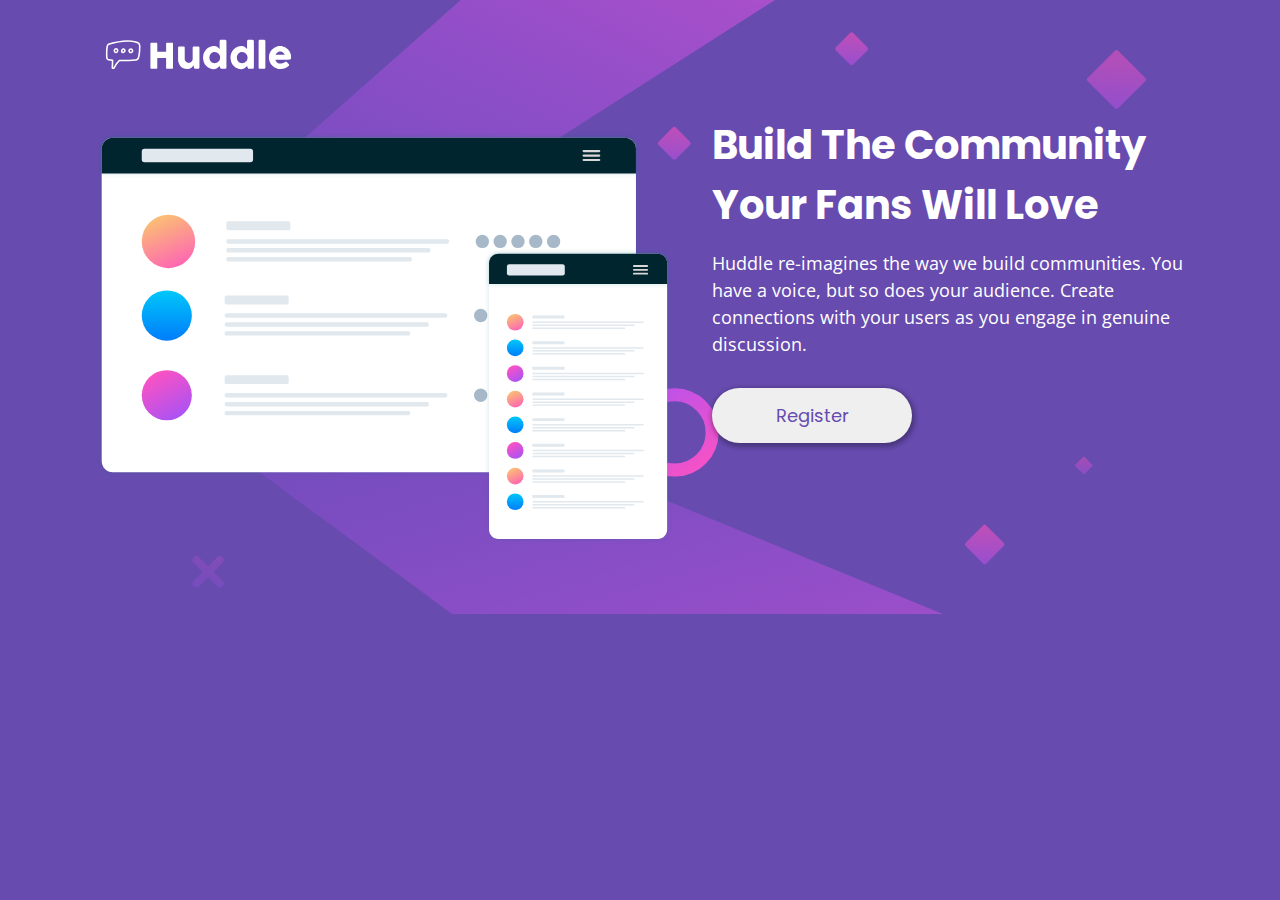
<file: index.html>
<!DOCTYPE html>
<html lang="en">
  <head>
    <meta charset="UTF-8" />
    <meta name="viewport" content="width=device-width, initial-scale=1.0" />
    <!-- displays site properly based on user's device -->

    <!--Fuentes-->
    <link rel="preconnect" href="https://fonts.googleapis.com" />
    <link rel="preconnect" href="https://fonts.gstatic.com" crossorigin />
    <link
      rel="stylesheet"
      href="https://cdnjs.cloudflare.com/ajax/libs/font-awesome/6.1.1/css/all.min.css"
      integrity="sha512-KfkfwYDsLkIlwQp6LFnl8zNdLGxu9YAA1QvwINks4PhcElQSvqcyVLLD9aMhXd13uQjoXtEKNosOWaZqXgel0g=="
      crossorigin="anonymous"
      referrerpolicy="no-referrer"
    />
    <link
      href="https://fonts.googleapis.com/css2?family=Open+Sans&family=Poppins:wght@400;600&display=swap"
      rel="stylesheet"
    />
    <link
      rel="icon"
      type="image/png"
      sizes="32x32"
      href="./images/favicon-32x32.png"
    />

    <!--CSS-->
    <link rel="stylesheet" href="./style.css" />

    <title>Huddle landing page with single introductory section</title>
  </head>

  <body>
    <main>
      <div class="container">
        <div class="left">
          <header>
            <div class="logo">
              <img src="./images/logo.svg" alt="" />
            </div>
            <div class="hero">
              <img src="./images/illustration-mockups.svg" alt="" />
            </div>
          </header>
        </div>

        <div class="right">
          <section>
            <article>
              <h1>Build The Community Your Fans Will Love</h1>
              <p>
                Huddle re-imagines the way we build communities. You have
                a&nbsp;voice, but so does your audience. Create connections with
                your users as you engage in genuine discussion.
              </p>
              <button>Register</button>
            </article>
          </section>

          <footer>
            <div class="icons">
              <div class="fb"><i class="fa-brands fa-facebook"></i></div>
              <div class="twitter"><i class="fa-brands fa-twitter"></i></div>
              <div class="insta"><i class="fa-brands fa-instagram"></i></div>
            </div>
          </footer>
        </div>
      </div>
    </main>
  </body>
</html>
</file>
<file: style.css>
@import url("https://fonts.googleapis.com/css2?family=Poppins:wght@400;600&display=swap");
@import url("https://fonts.googleapis.com/css2?family=Open+Sans&display=swap");

* {
  margin: 0;
  padding: 0;
  box-sizing: border-box;
}
html {
  font-size: 10px;
}
body {
  background: hsl(257, 40%, 49%);
  font-family: "Open Sans", sans-serif;
  color: #fff;
}

.container {
  width: 85vw;
  margin: 0 auto;
}

main {
  background: url("./images/bg-mobile.svg") center top no-repeat;
  background-size: contain;
  max-width: 100vw;
}

.logo img {
  max-width: 35vw;
}

.logo {
  padding-top: 3rem;
}

.hero {
  display: flex;
  justify-content: center;
  padding: 4rem 0;
}

.hero img {
  max-width: 85vw;
}

/* MAIN SECTION */
article {
  text-align: center;
}

article h1 {
  font-family: "Poppins", sans-serif;
  font-size: 2.5rem;
  padding: 1.5rem 0;
}

article p {
  font-size: 1.7rem;
  line-height: 150%;
}

button {
  margin: 3rem 0 5rem;
  width: 55vw;
  padding: 1rem 0;
  border-radius: 5rem;
  border: 0;
  box-shadow: 1px 2px 5px 2px rgba(0, 0, 0, 0.3);
  font-family: "Poppins", sans-serif;
  color: hsl(257, 40%, 49%);
}

button:hover {
  background-color: hsl(300, 69%, 71%);
  cursor: pointer;
}

/* FOOTER */
.icons {
  display: flex;
  justify-content: center;
  gap: 1.5rem;
  font-size: 3rem;
  padding: 2rem 0;
}

.icons > *:hover {
  color: hsl(300, 69%, 71%);
  cursor: pointer;
}

/* MEDIA QUERIES */

@media (min-width: 45em) {
  main {
    background: url("./images/bg-desktop.svg") center top no-repeat;
    background-size: cover;
  }
  .logo img {
    max-width: 20rem;
  }
  .hero img {
    max-width: 45vw;
  }
  .container {
    display: flex;
    gap: 4rem;
    align-items: center;
    position: relative;
    max-width: 160rem;
  }
  article {
    text-align: left;
    margin-top: 4 rem;
  }
  article p {
    font-size: 1.8rem;
  }
  button {
    min-width: 20rem;
    width: 40%;
    padding: 1.4rem;
    font-size: 1.8rem;
  }
  .icons {
    padding: 0;
    position: absolute;
    bottom: 2rem;
    right: 0rem;
  }
  .hero,
  .right {
    padding: 5rem 0 7rem 0;
  }
}

@media (min-width: 900px) {
  main {
    background-size: contain;
  }
  article h1 {
    font-size: 4rem;
  }
}
</file>
